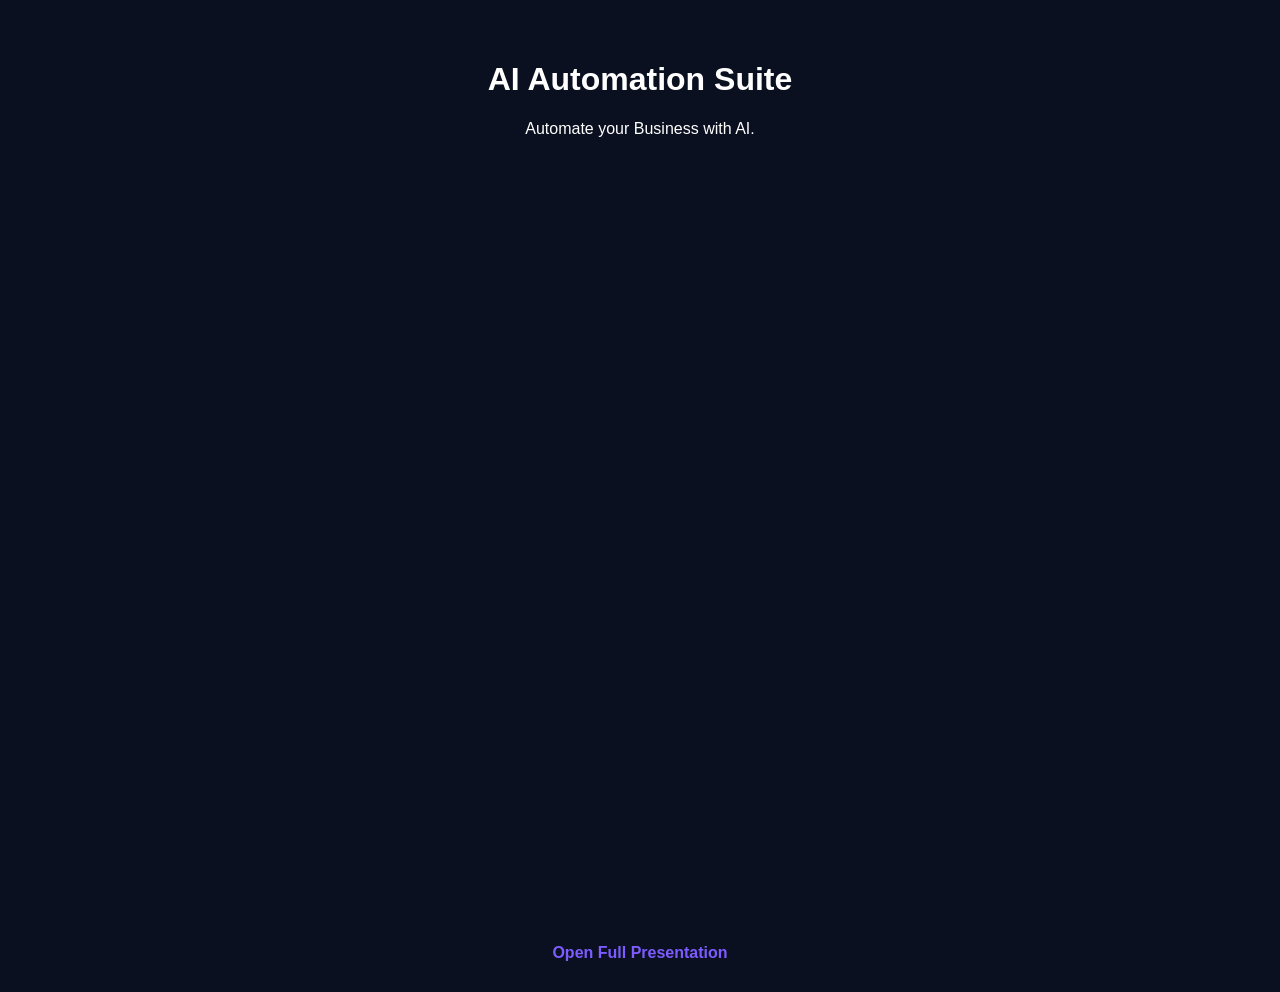
<file: Index.html>
<!DOCTYPE html>
<html lang="en">
<head>

<meta charset="UTF-8">
<meta name="viewport" content="width=device-width, initial-scale=1">

<title>AI Automation Suite | Business Automation Workflows</title>

<meta name="description"
content="Automate your business using AI workflows for Lead Capture, CRM, Email, Support, Reports, Invoicing and more.">

<meta name="keywords"
content="AI Automation,n8n,Make,Zapier,Artificial Intelligence,Workflow Automation">

<meta name="author" content="Techninjaa">

<meta property="og:title" content="AI Automation Suite">
<meta property="og:description"
content="10 Done-for-You AI Automations">
<meta property="og:type" content="website">

<link rel="stylesheet" href="css/style.css">

<link rel="manifest" href="manifest.webmanifest">

<link rel="icon" href="favicon.ico">

</head>

<body>

<header>

<h1>AI Automation Suite</h1>

<p>
Automate your Business with AI.
</p>

</header>

<main>

<div class="embed">

<iframe

loading="lazy"

src="https://www.canva.com/design/DAHOsRmOCws/GADz96TaKML4wCsvDNlmzw/view?embed"

allowfullscreen>

</iframe>

</div>

<p class="view">

<a

href="https://www.canva.com/design/DAHOsRmOCws/GADz96TaKML4wCsvDNlmzw/view"

target="_blank">

Open Full Presentation

</a>

</p>

</main>

<script src="js/main.js"></script>

</body>
  </html>
</file>
<file: css/style.css>
body{

margin:0;

background:#0B1020;

font-family:Arial,sans-serif;

color:white;

text-align:center;

}

header{

padding:40px 20px;

}

.embed{

position:relative;

width:100%;

max-width:1200px;

margin:auto;

padding-top:56.25%;

}

.embed iframe{

position:absolute;

top:0;

left:0;

width:100%;

height:100%;

border:none;

border-radius:10px;

}

.view{

margin:30px;

}

a{

color:#7C5CFF;

text-decoration:none;

font-weight:bold;

}
</file>
